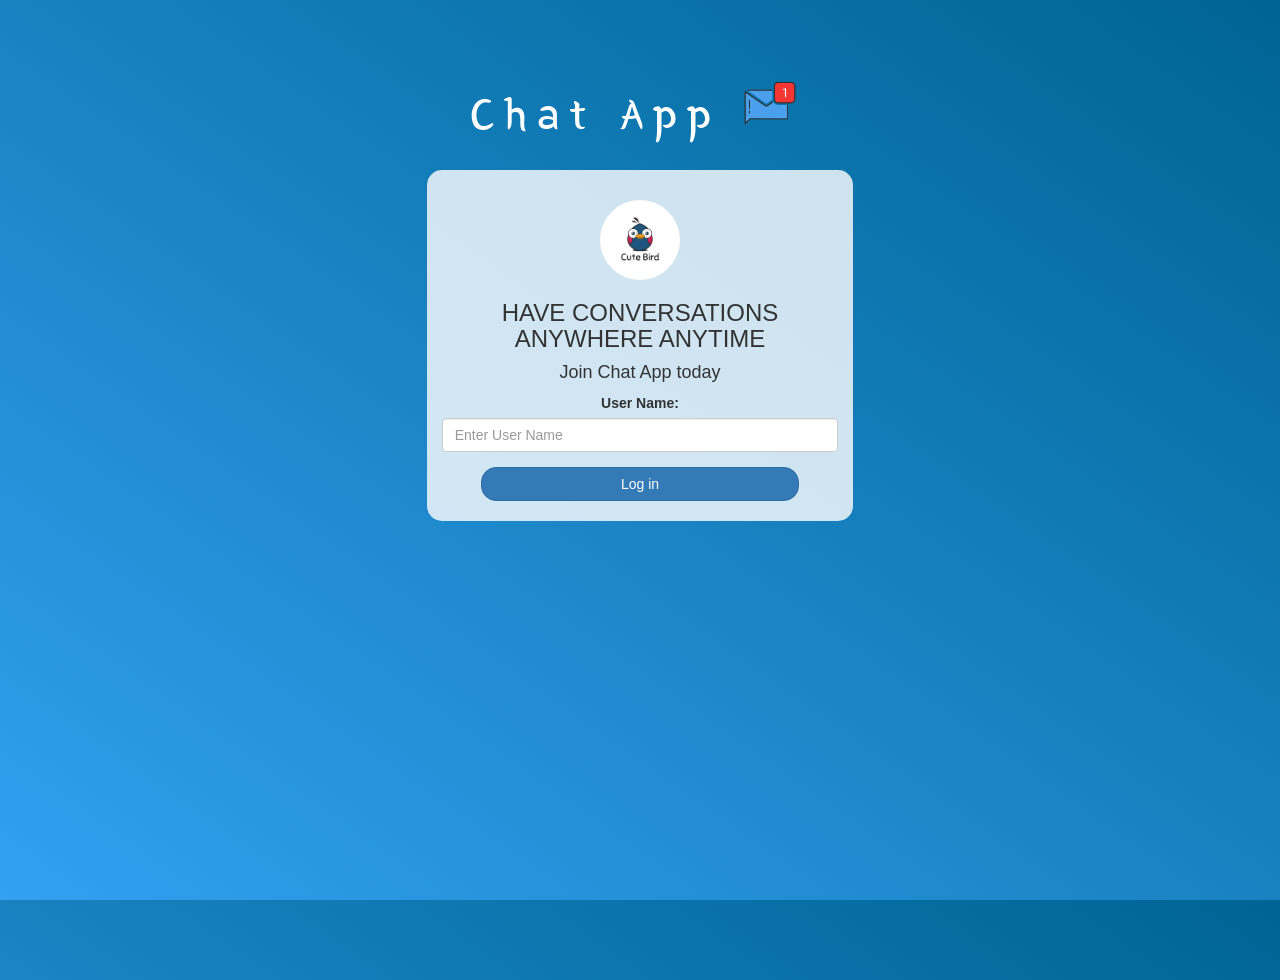
<file: index.html>
<!DOCTYPE html>
<html>
<head>
	<title> Chat App </title>
<link href="https://fonts.googleapis.com/css?family=Yeon+Sung&display=swap" rel="stylesheet"><meta name="viewport" content="width=device-width, initial-scale=1">

<link rel="stylesheet" href="https://maxcdn.bootstrapcdn.com/bootstrap/3.4.0/css/bootstrap.min.css">
<script src="https://ajax.googleapis.com/ajax/libs/jquery/3.4.1/jquery.min.js"></script>
<script src="https://maxcdn.bootstrapcdn.com/bootstrap/3.4.0/js/bootstrap.min.js"></script>

<link rel="stylesheet" type="text/css" href="style.css">
<script src="kwitter.js"></script>
</head>
<body>
<center>
	<h1 class="header">	
		Chat App	<sup>
	<img src="m2.png">
	</sup>
</h1>
	<div class="col-lg-4 col-md-6 col-sm-6 col-xs-11 login_div">
	<img src="logo.png" class="logo">
		<h3 >HAVE CONVERSATIONS ANYWHERE ANYTIME </h3>
		<h4> Join Chat App today</h4>
		<div class="form-group">
		  <label >User Name:</label>
<input class= "form-control" id="user_name" type="text" placeholder="Enter User Name">
		</div>
		<button id="login_button" class="btn btn-primary" onclick="addUser()">Log in</button>
		<br><br>
	</div>
</center>
</body>
</html>
</file>
<file: style.css>
html, body
{
  height: 100%;
  margin: 0;
}

body
{
background-image: linear-gradient(to right top, #33a0f1, #2591d9, #1882c1, #0a73aa, #006494);
}

.header
{
	color: white;font-family: 'Yeon Sung';font-size: 45px;letter-spacing: 10px;margin-top: 80px;
}
.header img
{
	width: 80px;margin-left: -15px;
}

.login_div
{
	background: rgba(255,255,255,0.8);float: none;border-radius: 15px;
}

.logo
{
	width: 80px;margin-top: 30px;border-radius: 40px;
}

#login_button
{
	width: 80%;border-radius: 15px;
}

.room_name
{
	cursor: pointer;
	font-size: 20px;
}


#logout
{
	font-size: 20px; float: right;
}


#output
{
	padding: 10px; width:80%;background: rgba(255,255,255,0.8);border-radius: 15px;
}

.input_div_room_page
{
	width: 80%;
}

.input_div label
{
	color: white;font-size: 20px;
}

.input_div_message_page
{
	position: fixed;bottom: 0px;width: 100%;background: rgba(255,255,255,0.8);
}
.input_div_message_page label
{
	color: black;
}
.input_div_message_page #msg
{
	width: 80%;
}
.input_div_message_page button
{
	margin-top: 15px;
	width: 50%; 
}
.color_white
{
	color: white
}

.user_tick
{
	width:20px;
}
.message_h4
{
	padding-left:5px;color:grey;
}
</file>
